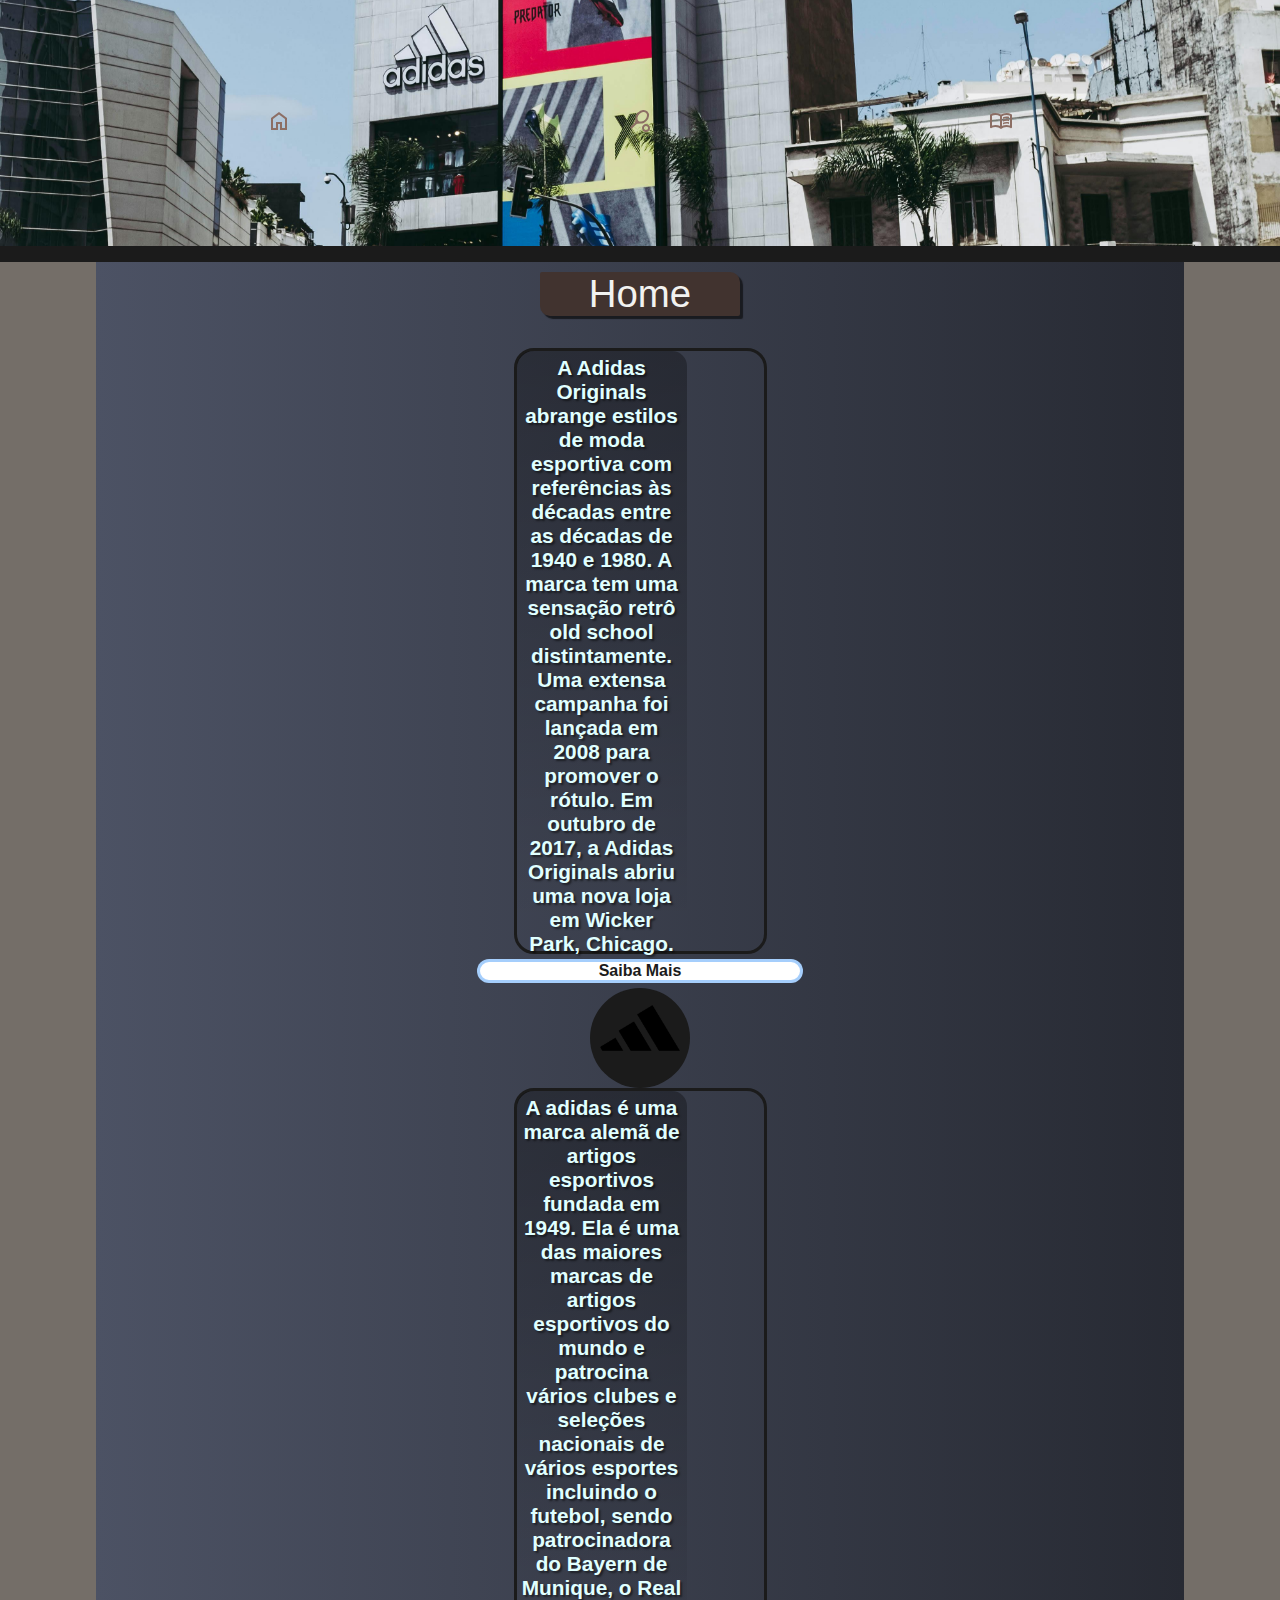
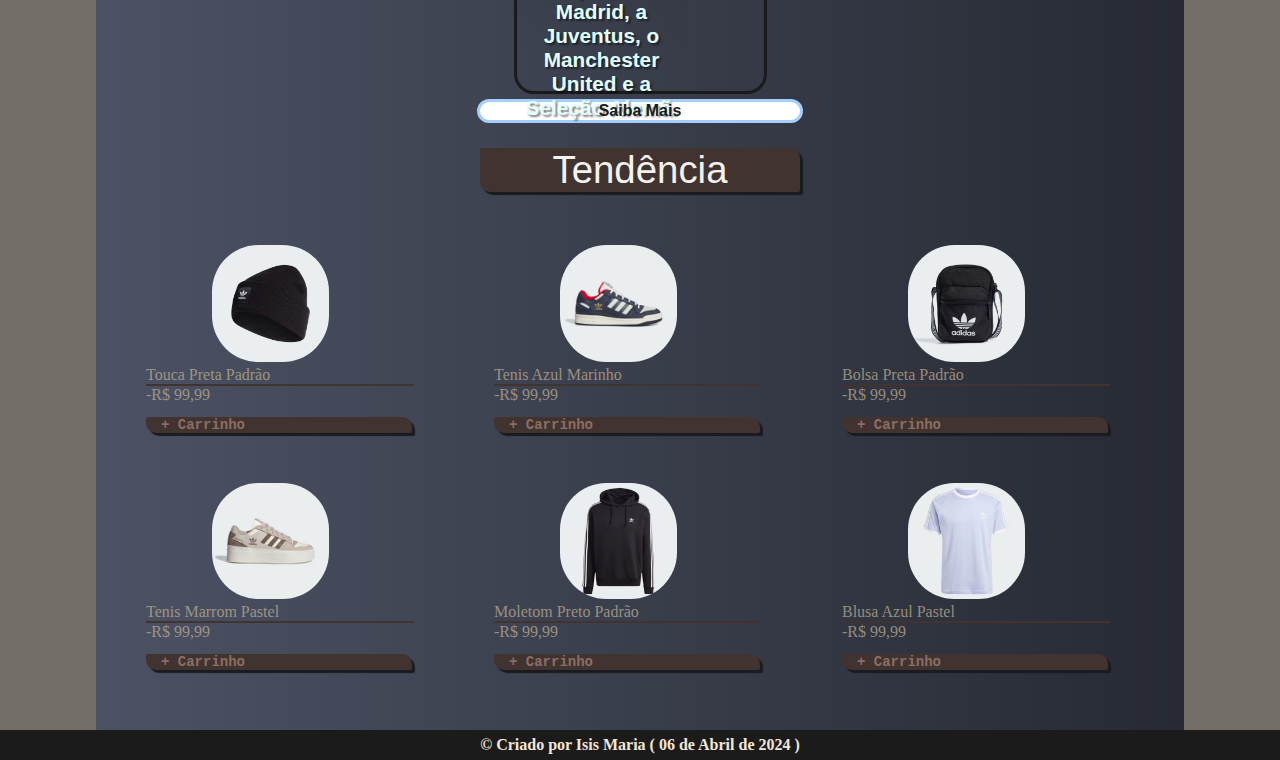
<file: index.html>
<!DOCTYPE html>
<html lang="pt-br">
<head>
    <meta charset="UTF-8">
    <meta name="viewport" content="width=device-width, initial-scale=1.0">
    <link href="https://fonts.googleapis.com/icon?family=Material+Icons" rel="stylesheet">
    <title>Inicio-Site Adidas</title>
    <link rel="shortcut icon" href="imagem/adidas.png" type="image/x-icon">
    <link rel="stylesheet" href="style/style.css">
</head>
<body>
    <header>
        <nav>
            <div class="divheader">
                <a href="https://isoc4.github.io/site-adidas/"><svg xmlns="http://www.w3.org/2000/svg" height="24px" viewBox="0 -960 960 960" width="24px" fill="#e8eaed"><path d="M240-200h120v-240h240v240h120v-360L480-740 240-560v360Zm-80 80v-480l320-240 320 240v480H520v-240h-80v240H160Zm320-350Z"/></svg></a>
            </div>
            <div class="divheader">
                <a href="https://isoc4.github.io/site-adidas/esporte.html"><svg xmlns="http://www.w3.org/2000/svg" height="24px" viewBox="0 -960 960 960" width="24px" fill="#e8eaed"><path d="m137-160-57-56 164-164q31-31 42.5-77.5T298-600q0-58 26-114t74-104q91-91 201-103t181 61q72 72 60 182T738-478q-48 48-104 74t-114 26q-97 0-142 11t-77 43L137-160Zm275-334q47 46 127 34t143-75q64-64 76.5-143.5T724-803q-48-48-125.5-36T456-763q-63 63-76.5 142.5T412-494ZM720-40q-66 0-113-47t-47-113q0-66 47-113t113-47q66 0 113 47t47 113q0 66-47 113T720-40Zm0-80q33 0 56.5-23.5T800-200q0-33-23.5-56.5T720-280q-33 0-56.5 23.5T640-200q0 33 23.5 56.5T720-120Zm0-80Z"/></svg></a>
            </div>
            <div class="divheader">
                <a href="https://isoc4.github.io/site-adidas/historia.html"><svg xmlns="http://www.w3.org/2000/svg" height="24px" viewBox="0 -960 960 960" width="24px" fill="#e8eaed"><path d="M560-564v-68q33-14 67.5-21t72.5-7q26 0 51 4t49 10v64q-24-9-48.5-13.5T700-600q-38 0-73 9.5T560-564Zm0 220v-68q33-14 67.5-21t72.5-7q26 0 51 4t49 10v64q-24-9-48.5-13.5T700-380q-38 0-73 9t-67 27Zm0-110v-68q33-14 67.5-21t72.5-7q26 0 51 4t49 10v64q-24-9-48.5-13.5T700-490q-38 0-73 9.5T560-454ZM260-320q47 0 91.5 10.5T440-278v-394q-41-24-87-36t-93-12q-36 0-71.5 7T120-692v396q35-12 69.5-18t70.5-6Zm260 42q44-21 88.5-31.5T700-320q36 0 70.5 6t69.5 18v-396q-33-14-68.5-21t-71.5-7q-47 0-93 12t-87 36v394Zm-40 118q-48-38-104-59t-116-21q-42 0-82.5 11T100-198q-21 11-40.5-1T40-234v-482q0-11 5.5-21T62-752q46-24 96-36t102-12q58 0 113.5 15T480-740q51-30 106.5-45T700-800q52 0 102 12t96 36q11 5 16.5 15t5.5 21v482q0 23-19.5 35t-40.5 1q-37-20-77.5-31T700-240q-60 0-116 21t-104 59ZM280-494Z"/></svg></a>
            </div>
        </nav>
    </header>
    <div id="barra"></div>
    <main>
        <section>
            <article>
                <h1>Home</h1>
                <div id="modelo1">
                    <p class="textomodelos">A Adidas Originals abrange estilos de moda esportiva com referências às décadas entre as décadas de 1940 e 1980. A marca tem uma sensação retrô old school distintamente. Uma extensa campanha foi lançada em 2008 para promover o rótulo. Em outubro de 2017, a Adidas Originals abriu uma nova loja em Wicker Park, Chicago.</p>
                </div>
                <a class="linksmodelos" href="https://www.adidas.com.br/originals?cm_mmc=AdieSEM_Google-_-Originals-X-Clothing-B-LF-SEM-BR-_-Originals+adidas-_-adidas+originals-_-&-_-ds_kid=43700079657874394-_-&-_-ds_agid=58700008680200822-_-&-_-dv:eCom&cm_mmca1=BR&cm_mmc2=&gad_source=1&gclid=Cj0KCQjwiYOxBhC5ARIsAIvdH53R_IdkEZunduyiFSTiiWdgUVW7GHDVr4eC8AcnzHfwoTHjCwXRl70aAiRdEALw_wcB&gclsrc=aw.ds" target="_blank">Saiba Mais</a>
                <div id="simboloadidas">
                    <img src="imagem/adidas.png" alt="">
                </div>
                <div id="modelo2">
                    <p class="textomodelos">
                        A adidas é uma marca alemã de artigos esportivos fundada em 1949. Ela é uma das maiores marcas de artigos esportivos do mundo e patrocina vários clubes e seleções nacionais de vários esportes incluindo o futebol, sendo patrocinadora do Bayern de Munique, o Real Madrid, a Juventus, o Manchester United e a Seleção Alemã.
                    </p>
                </div>
                <a class="linksmodelos" href="https://pt.wikipedia.org/wiki/Adidas#Fornecimento_e_patrocínio" target="_blank">Saiba Mais</a>
            </article>
            <article id="tendencia">
                <h1>Tendência</h1>
                <ul>
                    <li>
                        <a href="">
                            <img src="imagem/acessorio03.avif" alt="">
                        </a>
                        <p>Touca Preta Padrão</p>
                        <hr>
                        <p>-R&#36;   99,99</p>
                        <a class="linkstendencia" href="#">+ Carrinho</a>
                    </li>
                    <li>
                        <a href="">
                            <img src="imagem/tenis01.avif" alt="">
                        </a>
                        <p>Tenis Marrom Pastel</p>
                        <hr>
                        <p>-R&#36;   99,99</p>
                        <a class="linkstendencia" href="#">+ Carrinho</a>
                    </li>
                    <li>
                        <a href="">
                            <img src="imagem/tenis03.avif" alt="">
                        </a>
                        <p>Tenis Azul Marinho</p>
                        <hr>
                        <p id="precos">-R&#36;   99,99</p>
                        <a class="linkstendencia" href="#">+ Carrinho</a>
                    </li>
                    <li>
                        <a href="">
                            <img src="imagem/roupa02.avif" alt="">
                        </a>
                        <p>Moletom Preto Padrão</p>
                        <hr>
                        <p>-R&#36;   99,99</p>
                        <a class="linkstendencia" href="#">+ Carrinho</a>
                    </li>
                    <li>
                        <a href="">
                            <img src="imagem/acessorio01.avif" alt="">
                        </a>
                        <p>Bolsa Preta Padrão</p>
                        <hr>
                        <p>-R&#36;   99,99</p>
                        <a class="linkstendencia" href="#">+ Carrinho</a>
                    </li>
                    <li>
                        <a href="">
                            <img src="imagem/roupa03.avif" alt="">
                        </a>
                        <p>Blusa Azul Pastel</p>
                        <hr>
                        <p>-R&#36;   99,99</p>
                        <a class="linkstendencia" href="#">+ Carrinho</a>
                    </li>
                </ul>
            </article>
        </section>
    </main>
    <footer>
        <p>
            &#169; Criado por Isis Maria ( 06 de Abril de 2024 )
        </p>
    </footer>
</body>
</html>
</file>
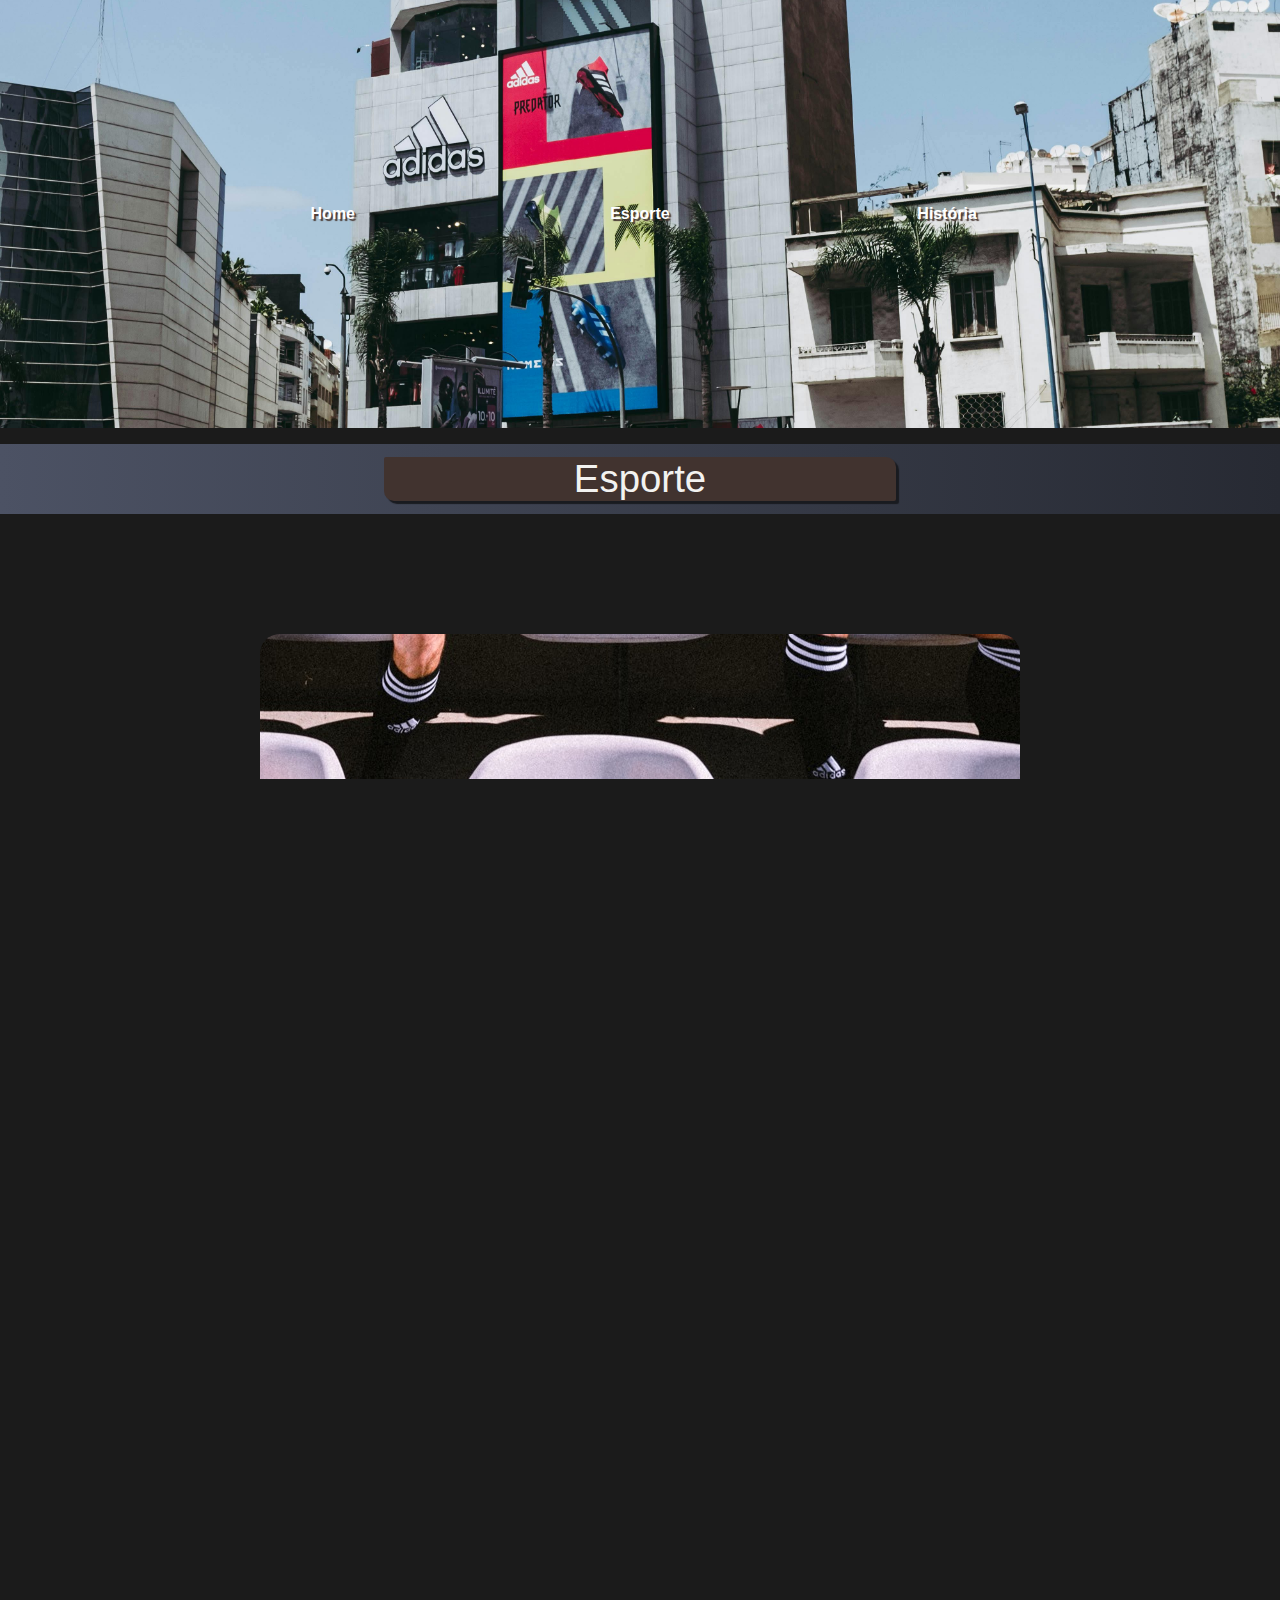
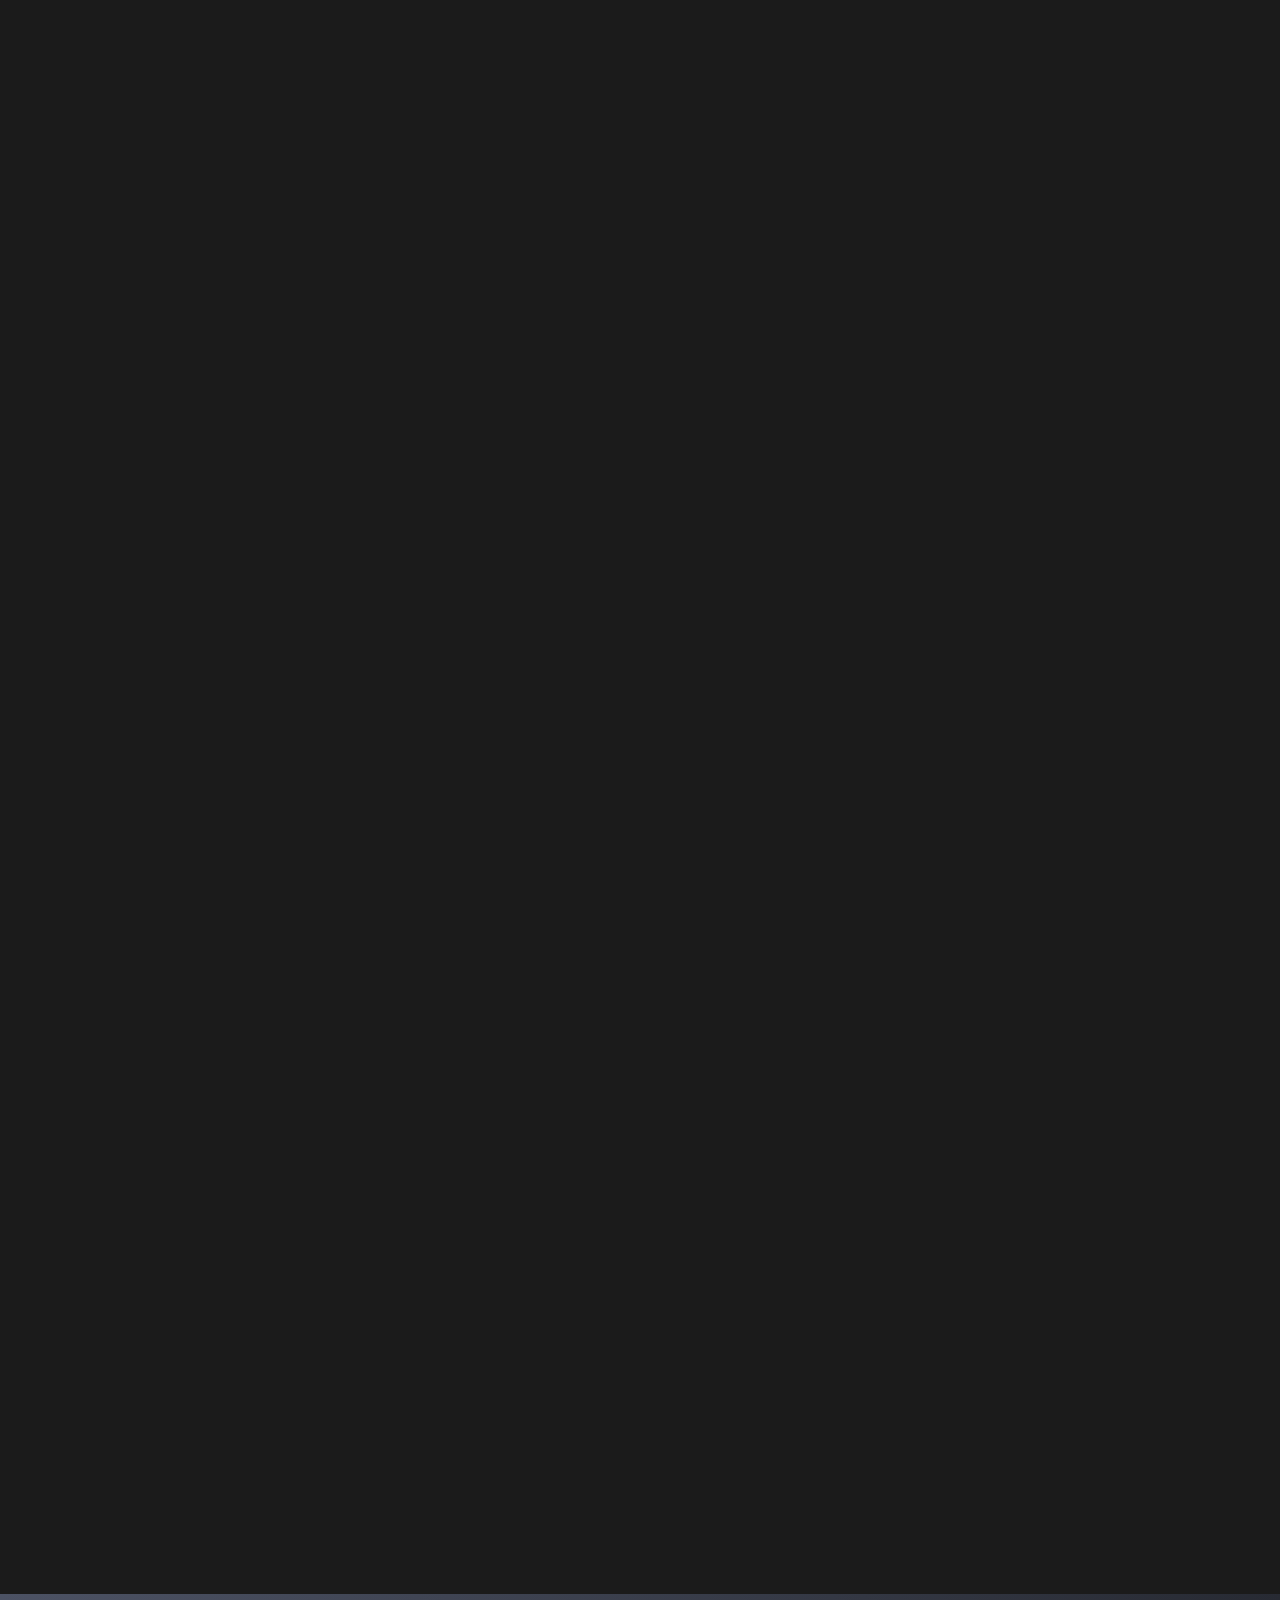
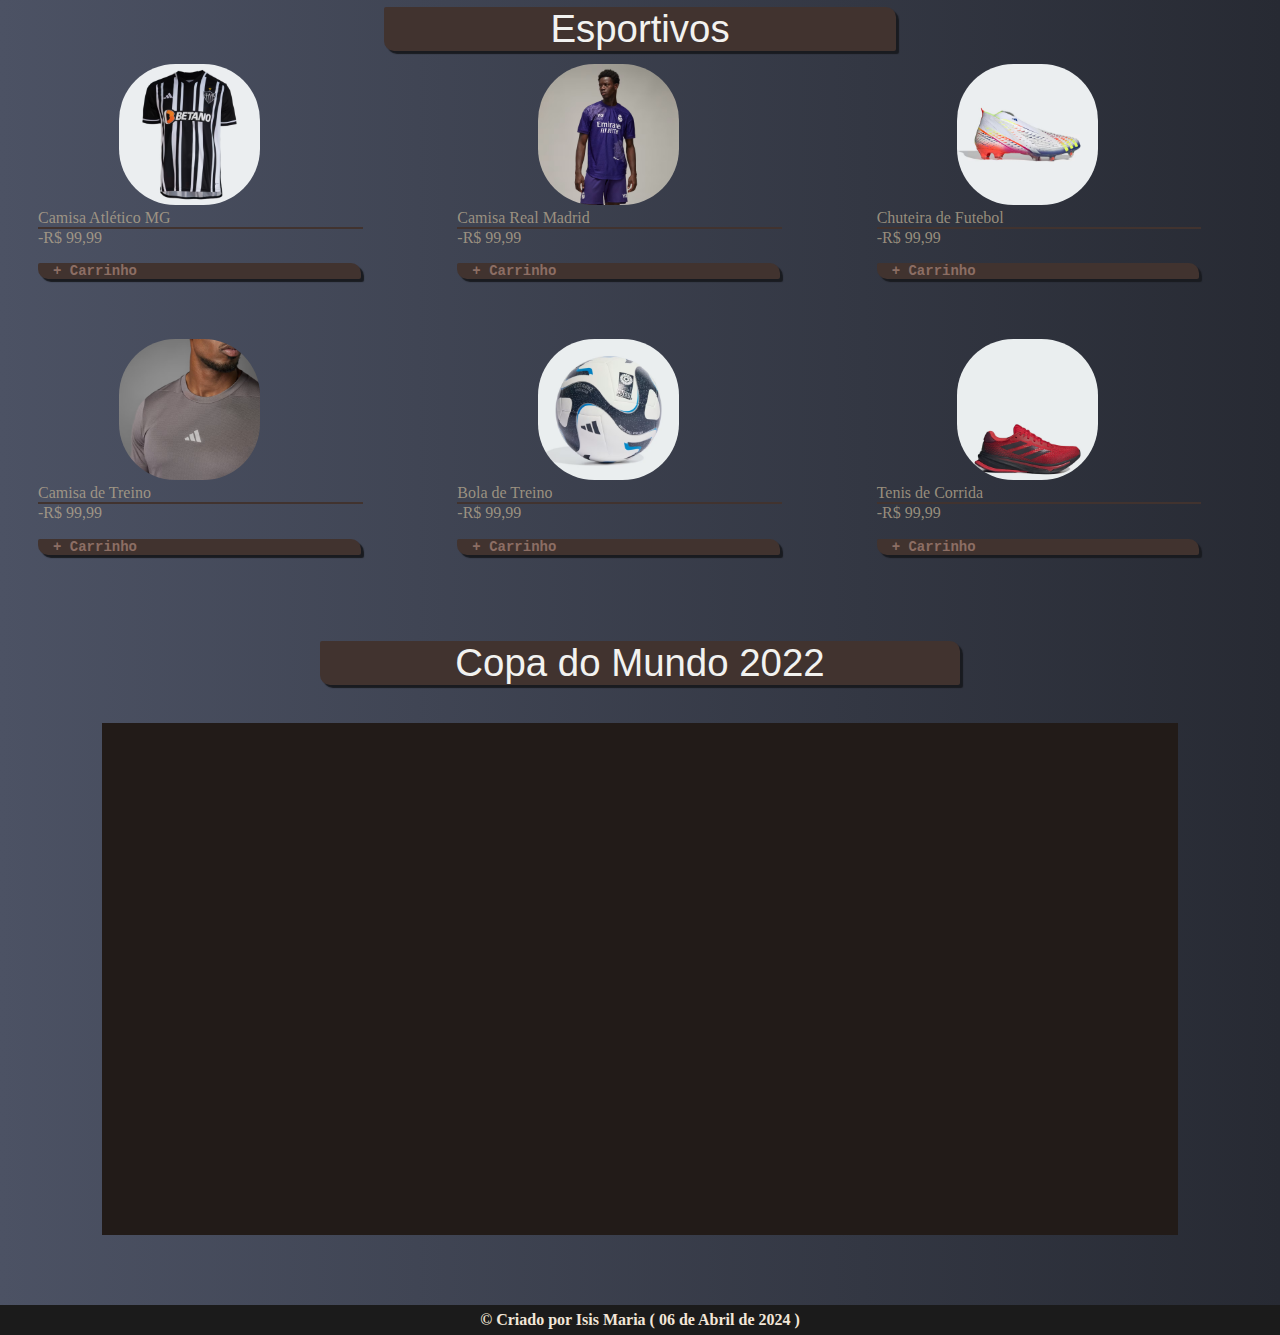
<file: esporte.html>
<!DOCTYPE html>
<html lang="pt-br">
<head>
    <meta charset="UTF-8">
    <meta name="viewport" content="width=device-width, initial-scale=1.0">
    <link rel="shortcut icon" href="imagem/adidas.png" type="image/x-icon">
    <link rel="stylesheet" href="style/styleesporte.css">
    <title>Esporte-Site Adidas</title>
</head>
<body>
    <header>
        <nav>
            <div class="divheader">
                <a href="https://isoc4.github.io/site-adidas/">Home</a>
            </div>
            <div class="divheader">
                <a href="https://isoc4.github.io/site-adidas/esporte.html">Esporte</a>
            </div>
            <div class="divheader">
                <a href="https://isoc4.github.io/site-adidas/historia.html">História</a>
            </div>
        </nav>
    </header>
    <div id="barra"></div>
    <main>
        <h1>Esporte</h1>
        <article id="jogadores">
            <div></div>
            <div id="jogador1">
                
            </div>
            <div></div>
            <div id="jogador2">
                
            </div>
            <div></div>
            <div id="jogador3">
                
            </div>
            <div></div>
            <div id="jogador4">
                
            </div>
            <div></div>
        </article>
        <article id="esportivos">
            <h1>Esportivos</h1>
            <ul>
                <li>
                    <a href="">
                        <img src="imagem/esporte/blusaatletico.avif" alt="">
                    </a>
                    <p>Camisa Atlético MG</p>
                    <hr>
                    <p>-R&#36;   99,99</p>
                    <a class="linksesportivos" href="">+ Carrinho</a>
                </li>
                <li>
                    <a href="">
                        <img src="imagem/esporte/blusaesportiva.avif" alt="">
                    </a>
                    <p>Camisa de Treino</p>
                    <hr>
                    <p>-R&#36;   99,99</p>
                    <a class="linksesportivos" href="">+ Carrinho</a>
                </li>
                <li>
                    <a href="">
                        <img src="imagem/esporte/blusarealmadrid.avif" alt="">
                    </a>
                    <p>Camisa Real Madrid</p>
                    <hr>
                    <p>-R&#36;   99,99</p>
                    <a class="linksesportivos" href="">+ Carrinho</a>
                </li>
                <li>
                    <a href="">
                        <img src="imagem/esporte/bola.avif" alt="">
                    </a>
                    <p>Bola de Treino</p>
                    <hr>
                    <p>-R&#36;   99,99</p>
                    <a class="linksesportivos" href="">+ Carrinho</a>
                </li>
                <li>
                    <a href="">
                        <img src="imagem/esporte/chuteira.avif" alt="">
                    </a>
                    <p>Chuteira de Futebol</p>
                    <hr>
                    <p>-R&#36;   99,99</p>
                    <a class="linksesportivos" href="">+ Carrinho</a>
                </li>
                <li>
                    <a href="">
                        <img src="imagem/esporte/teniscorrida.avif" alt="">
                    </a>
                    <p>Tenis de Corrida</p>
                    <hr>
                    <p>-R&#36;   99,99</p>
                    <a class="linksesportivos" href="">+ Carrinho</a>
                </li>
            </ul>
        </article>
        <article id="copadomundo">
            <h1>Copa do Mundo 2022</h1>
            <div id="video">
                <iframe width="560" height="315" src="https://www.youtube.com/embed/6Pjw7uFmJDg?si=poARpnWsCdu24a3p" title="YouTube video player" frameborder="0" allow="accelerometer; autoplay; clipboard-write; encrypted-media; gyroscope; picture-in-picture; web-share" referrerpolicy="strict-origin-when-cross-origin" allowfullscreen></iframe>
            </div>
        </article>
    </main>
    <footer>
        <p>
            &#169; Criado por Isis Maria ( 06 de Abril de 2024 )
        </p>
    </footer>
</body>
</html>
</file>
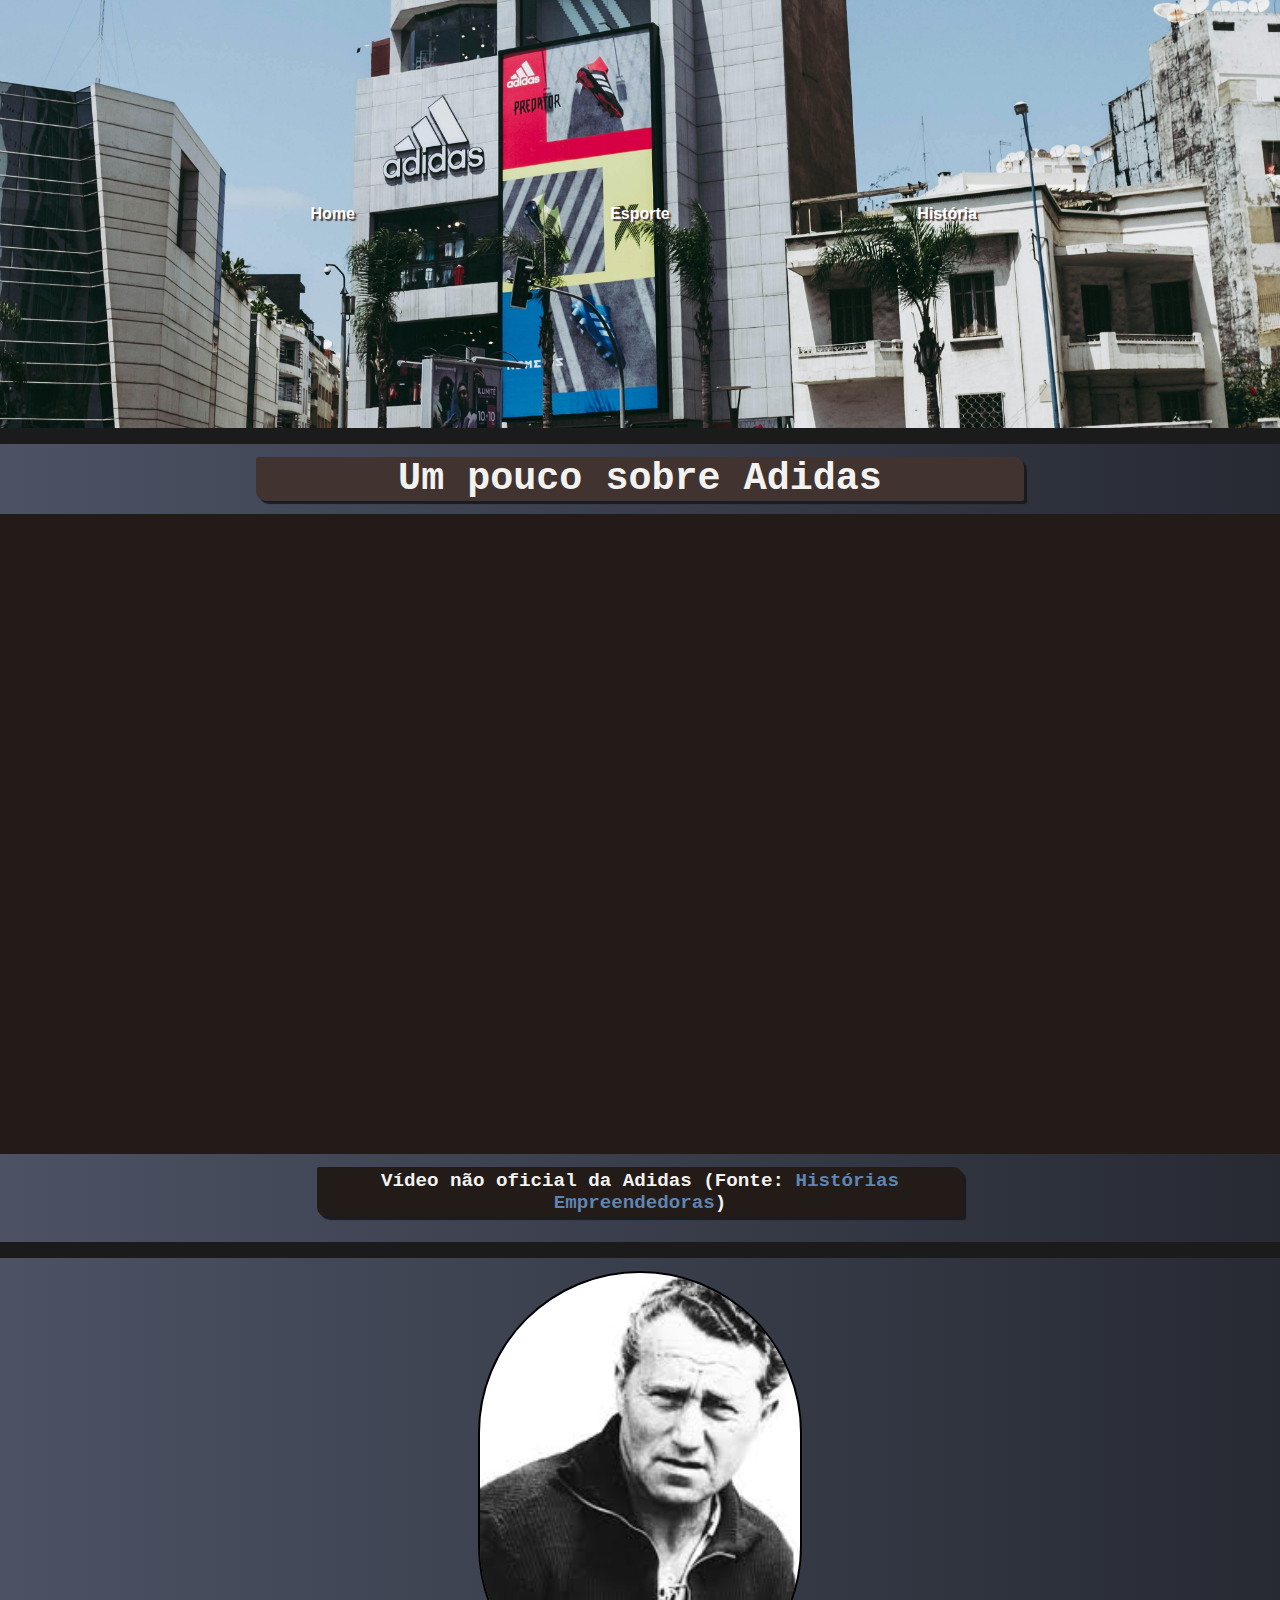
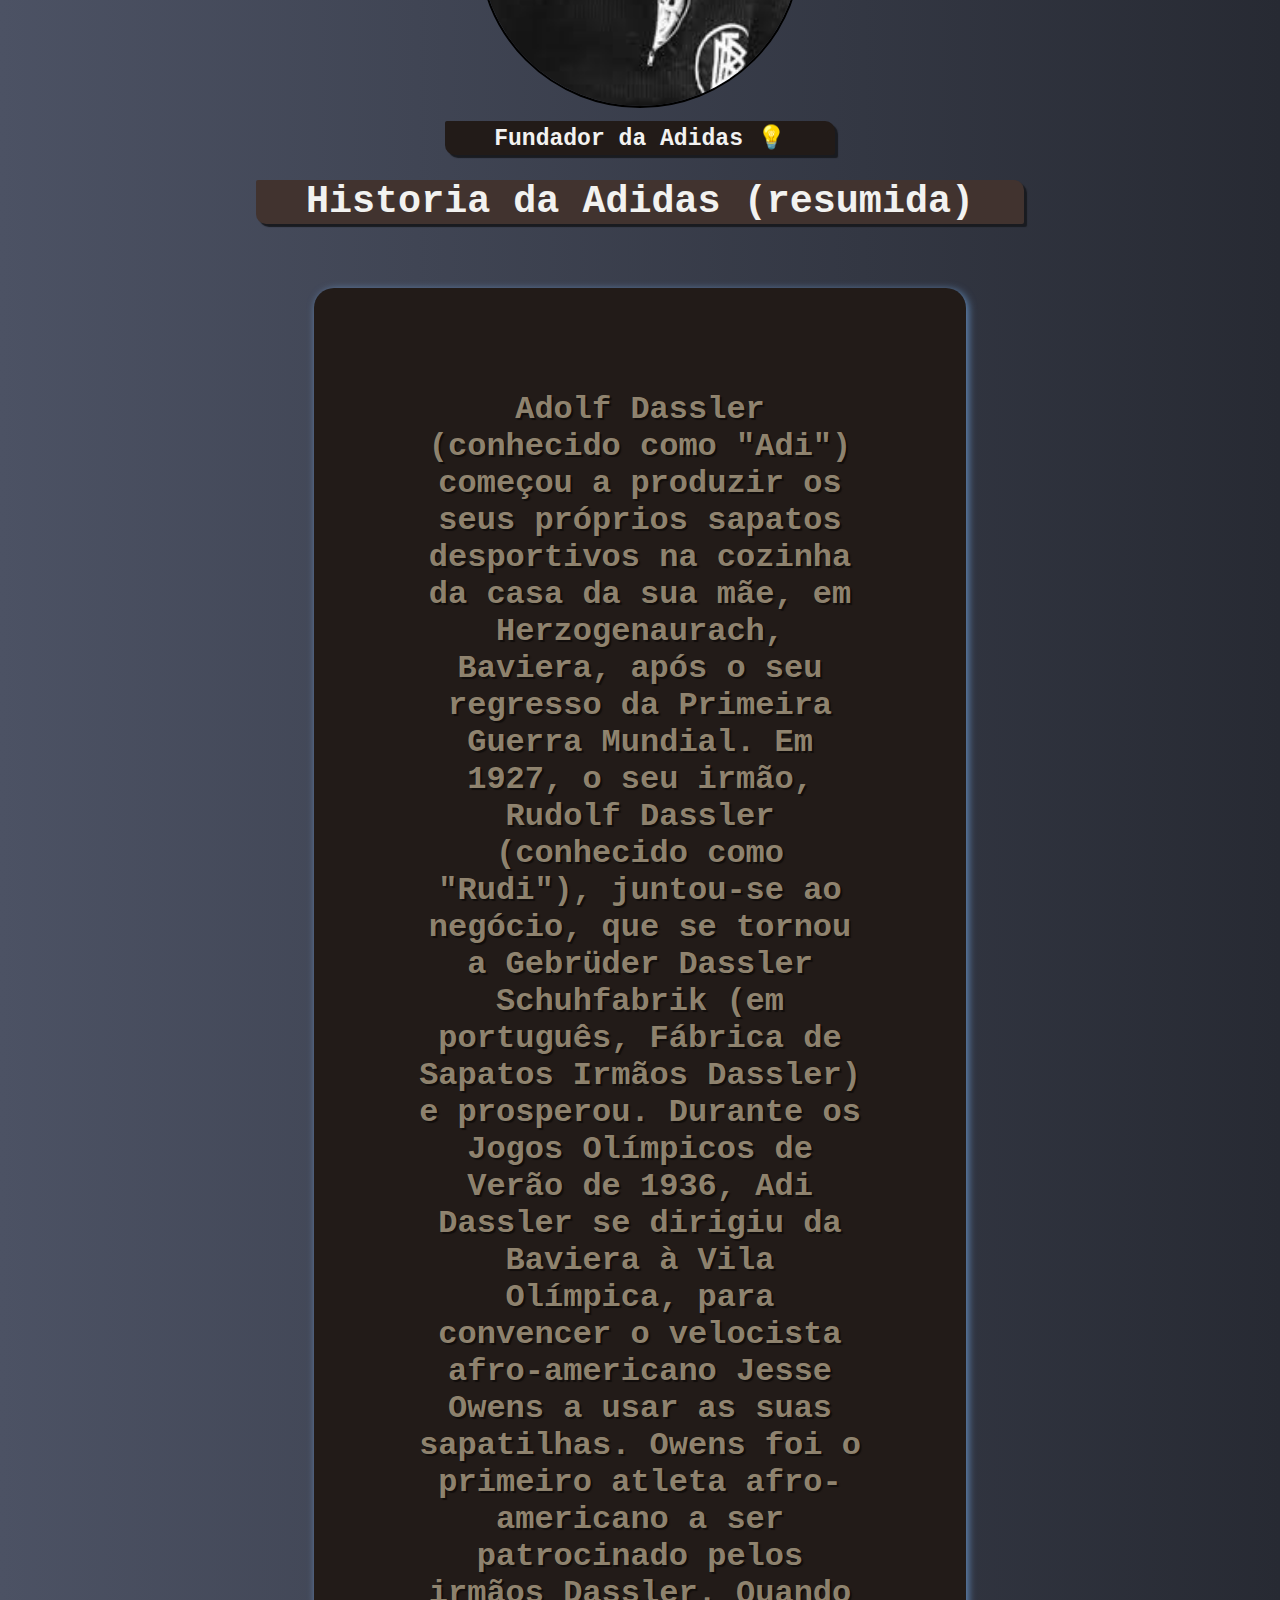
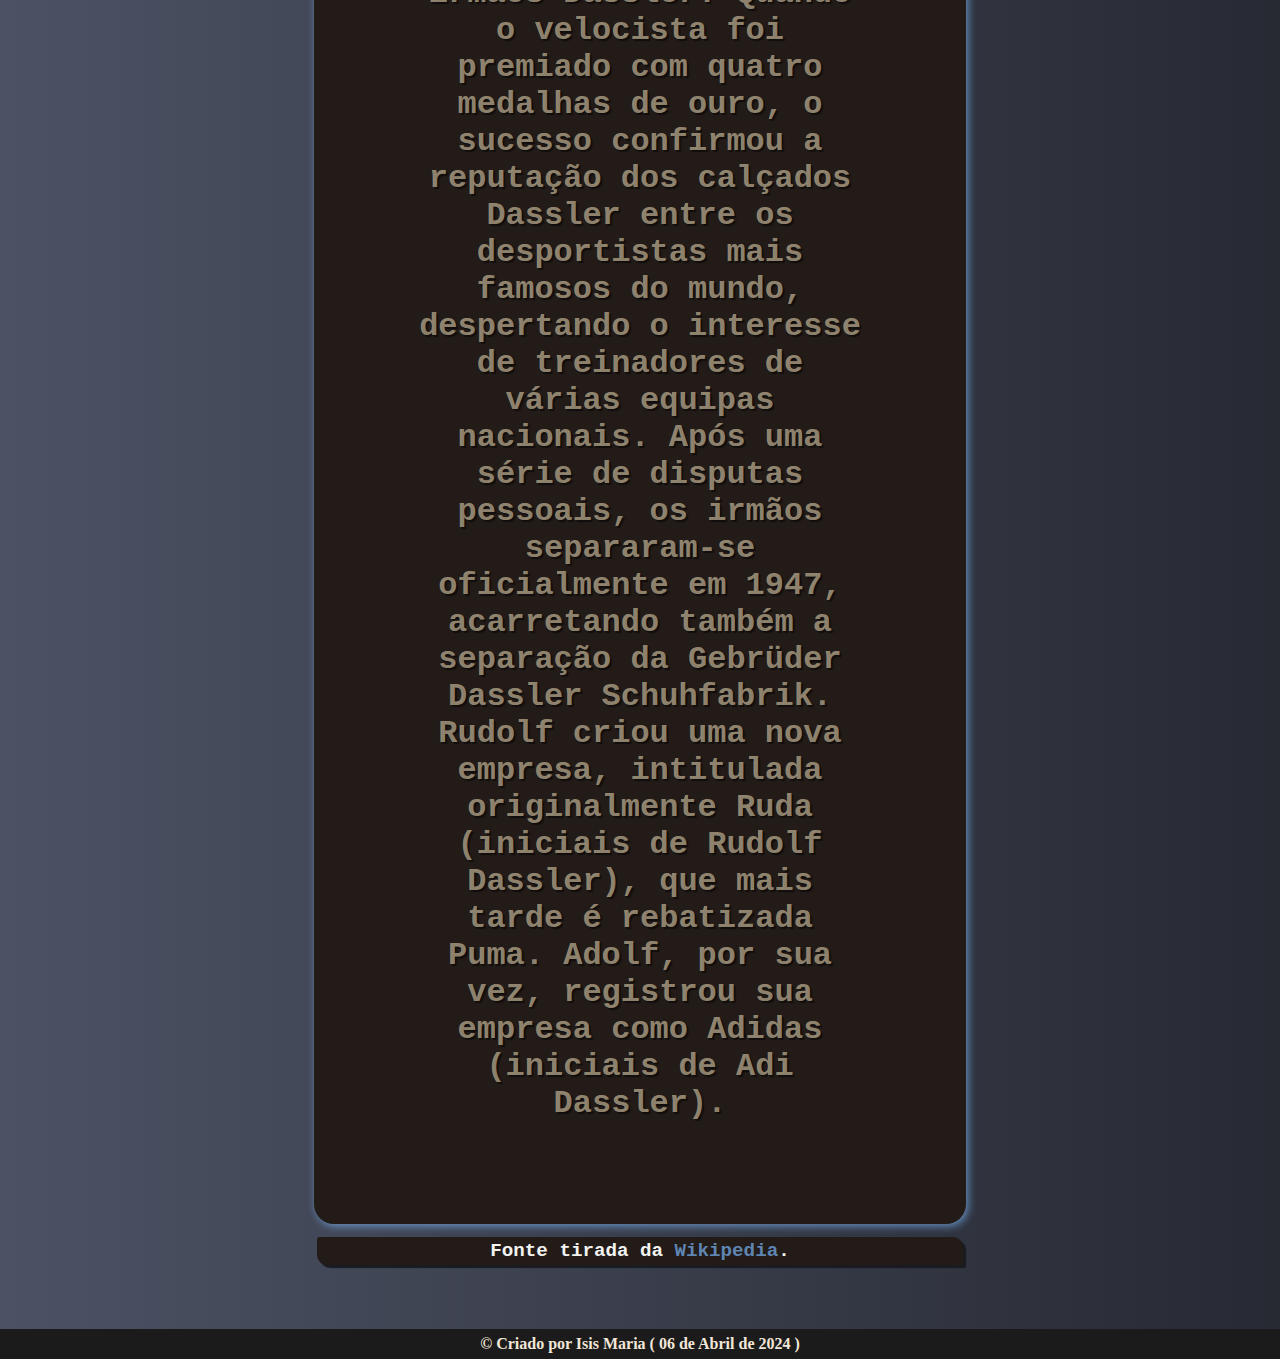
<file: historia.html>
<!DOCTYPE html>
<html lang="pt-br">
<head>
    <meta charset="UTF-8">
    <meta name="viewport" content="width=device-width, initial-scale=1.0">
    <link rel="shortcut icon" href="imagem/adidas.png" type="image/x-icon">
    <link rel="stylesheet" href="style/stylehistoria.css">
    <title>Sobre-Site Adidas</title>
</head>
<body>
    <header>
        <nav>
            <div class="divheader">
                <a href="https://isoc4.github.io/site-adidas/">Home</a>
            </div>
            <div class="divheader"><a href="https://isoc4.github.io/site-adidas/esporte.html">Esporte</a>
            </div>
            <div class="divheader">
                <a href="https://isoc4.github.io/site-adidas/historia.html">História</a>
            </div>
        </nav>
    </header>
    <div id="barra"></div>
    <main>
        <article>
            <h1>Um pouco sobre Adidas</h1>
            <div id="video">
                <iframe width="560" height="315" src="https://www.youtube.com/embed/9YKCm0ScSr4?si=OP1L0eMU2P9IdUqw" title="YouTube video player" frameborder="0" allow="accelerometer; autoplay; clipboard-write; encrypted-media; gyroscope; picture-in-picture; web-share" referrerpolicy="strict-origin-when-cross-origin" allowfullscreen></iframe>
            </div>
            <p id="fonte">Vídeo não oficial da Adidas (Fonte: <a href="https://www.youtube.com/@historiasempreendedoras" target="_blank">Histórias Empreendedoras</a>)</p>
        </article>
        <div id="barra"></div>
        <article id="adidas">
            <div id="imagem">
                <img src="imagem/criador-adi.jpeg" alt="criador da adidas">
                <p>Fundador da Adidas &#x1F4A1;</p>
            </div>
            <h1>Historia da Adidas (resumida)</h1>
            <p id="historia">
                Adolf Dassler (conhecido como "Adi") começou a produzir os seus próprios sapatos desportivos na cozinha da casa da sua mãe, em Herzogenaurach, Baviera, após o seu regresso da Primeira Guerra Mundial. Em 1927, o seu irmão, Rudolf Dassler (conhecido como "Rudi"), juntou-se ao negócio, que se tornou a Gebrüder Dassler Schuhfabrik (em português, Fábrica de Sapatos Irmãos Dassler) e prosperou.

                Durante os Jogos Olímpicos de Verão de 1936, Adi Dassler se dirigiu da Baviera à Vila Olímpica, para convencer o velocista afro-americano Jesse Owens a usar as suas sapatilhas. Owens foi o primeiro atleta afro-americano a ser patrocinado pelos irmãos Dassler. Quando o velocista foi premiado com quatro medalhas de ouro, o sucesso confirmou a reputação dos calçados Dassler entre os desportistas mais famosos do mundo, despertando o interesse de treinadores de várias equipas nacionais.

                Após uma série de disputas pessoais, os irmãos separaram-se oficialmente em 1947, acarretando também a separação da Gebrüder Dassler Schuhfabrik. Rudolf criou uma nova empresa, intitulada originalmente Ruda (iniciais de Rudolf Dassler), que mais tarde é rebatizada Puma.

                Adolf, por sua vez, registrou sua empresa como Adidas (iniciais de Adi Dassler).
            </p>
            <p id="fonte">Fonte tirada da <a href="https://pt.wikipedia.org/wiki/Adidas" target="_blank">Wikipedia</a>.</p>
        </article>
    </main>
    <footer>
        <p>
            &#169; Criado por Isis Maria ( 06 de Abril de 2024 )
        </p>
    </footer>
</body>
</html>
</file>
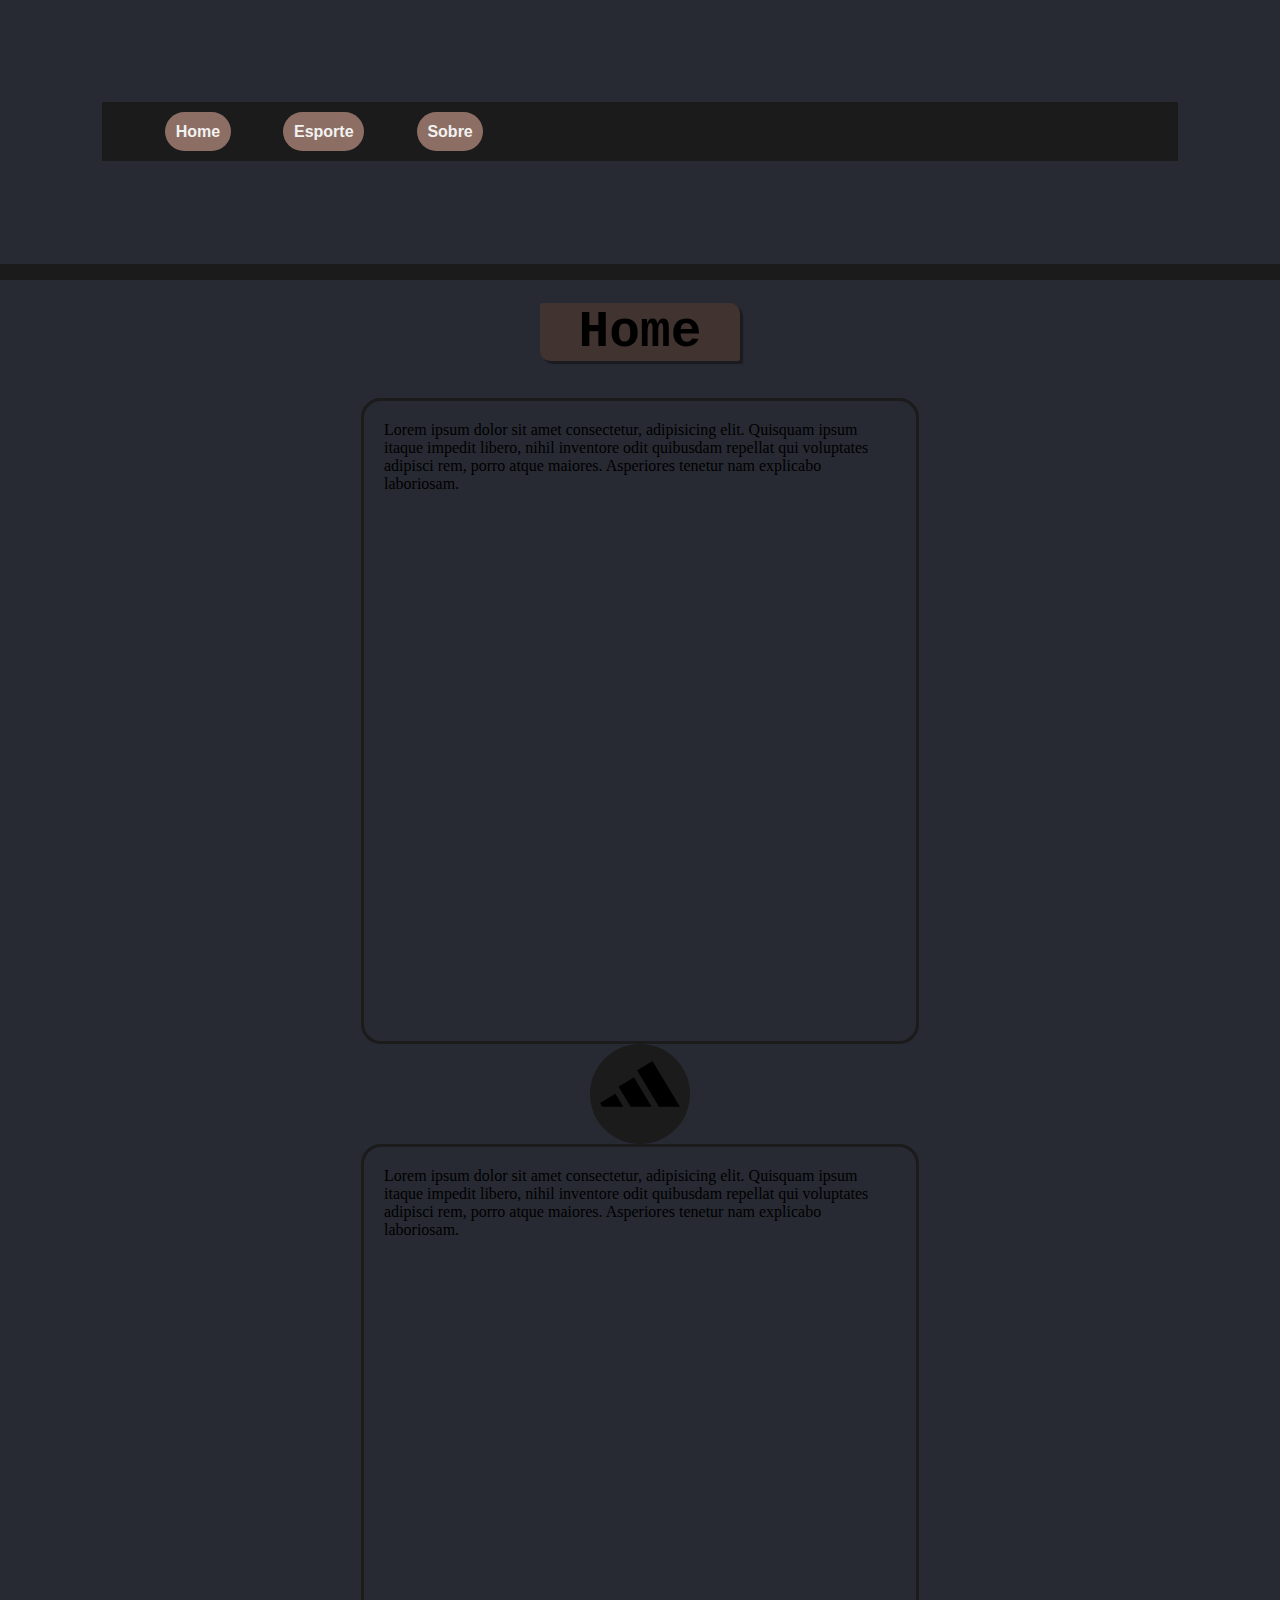
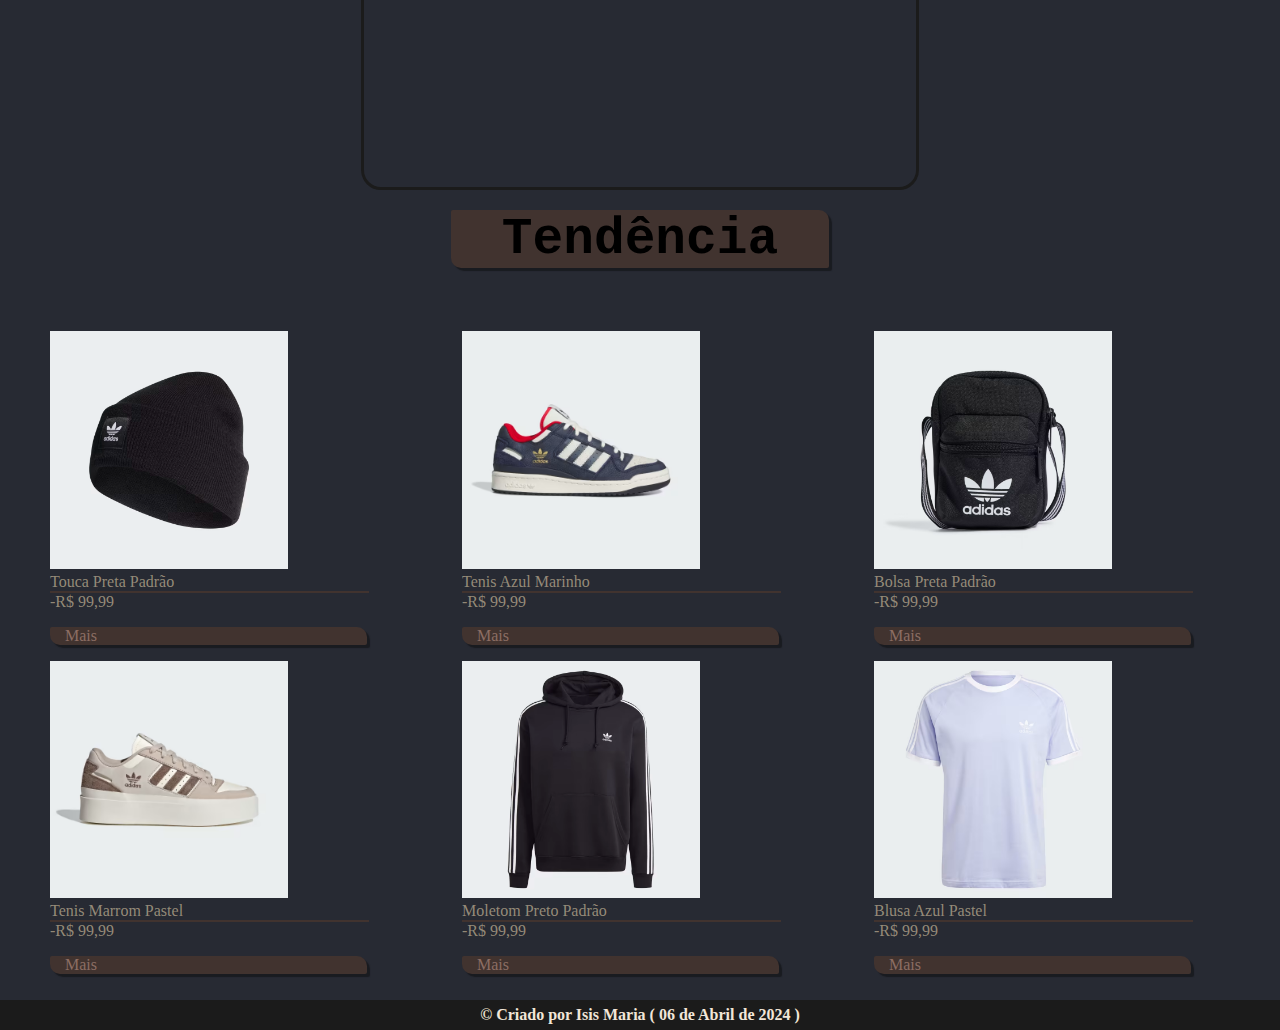
<file: home.html>
<!DOCTYPE html>
<html lang="pt-br">
<head>
    <meta charset="UTF-8">
    <meta name="viewport" content="width=device-width, initial-scale=1.0">
    <link rel="shortcut icon" href="imagem/adidas.png" type="image/x-icon">
    <link rel="stylesheet" href="style/stylehome.css">
    <title>Inicio</title>
</head>
<body>
    <header>
        <nav>
            <div>
                <a href="#">Home</a>
                <a href="#">Esporte</a>
                <a href="#">Sobre</a>
            </div>
        </nav>
    </header>
    <div id="barra"></div>
    <main>
        <section>
            <article>
                <h1>Home</h1>
                <div id="modelo1">
                    <p>Lorem ipsum dolor sit amet consectetur, adipisicing elit. Quisquam ipsum itaque impedit libero, nihil inventore odit quibusdam repellat qui voluptates adipisci rem, porro atque maiores. Asperiores tenetur nam explicabo laboriosam.</p>
                </div>
                <div id="simboloadidas">
                    <img src="imagem/adidas.png" alt="">
                </div>
                <div id="modelo2">
                    <p>Lorem ipsum dolor sit amet consectetur, adipisicing elit. Quisquam ipsum itaque impedit libero, nihil inventore odit quibusdam repellat qui voluptates adipisci rem, porro atque maiores. Asperiores tenetur nam explicabo laboriosam.</p>
                </div>
            </article>
            <article id="tendencia">
                <h1>Tendência</h1>
                <ul>
                    <li>
                        <img src="imagem/acessorio03.avif" alt="">
                        <p>Touca Preta Padrão</p>
                        <hr>
                        <p>-R&#36;   99,99</p>
                        <p class="linkstendencia"><a href="#">Mais</a></p>
                    </li>
                    <li>
                        <img src="imagem/tenis01.avif" alt="">
                        <p>Tenis Marrom Pastel</p>
                        <hr>
                        <p>-R&#36;   99,99</p>
                        <p class="linkstendencia"><a href="#">Mais</a></p>
                    </li>
                    <li>
                        <img src="imagem/tenis03.avif" alt="">
                        <p>Tenis Azul Marinho</p>
                        <hr>
                        <p id="precos">-R&#36;   99,99</p>
                        <p class="linkstendencia"><a href="#">Mais</a></p>
                    </li>
                    <li>
                        <img src="imagem/roupa02.avif" alt="">
                        <p>Moletom Preto Padrão</p>
                        <hr>
                        <p>-R&#36;   99,99</p>
                        <p class="linkstendencia"><a href="#">Mais</a></p>
                    </li>
                    <li>
                        <img src="imagem/acessorio01.avif" alt="">
                        <p>Bolsa Preta Padrão</p>
                        <hr>
                        <p>-R&#36;   99,99</p>
                        <p class="linkstendencia"><a href="#">Mais</a></p>
                    </li>
                    <li>
                        <img src="imagem/roupa03.avif" alt="">
                        <p>Blusa Azul Pastel</p>
                        <hr>
                        <p>-R&#36;   99,99</p>
                        <p class="linkstendencia"><a href="#">Mais</a></p>
                    </li>
                </ul>
            </article>
        </section>
    </main>
    <footer>
        <p>
            &#169; Criado por Isis Maria ( 06 de Abril de 2024 )
        </p>
    </footer>
</body>
</html>
</file>
<file: style/style.css>
@charset "UTF-8";

*{
    margin: 0%;
}

:root{
    --cor01: #8C6E64;
    --cor02: #F2E6D8;
    --cor03: #bdae92bd;
    --cor04: #F2F2F0;
    --cor05: #272a33;
    --cor07: #41332f;
    --cor08: #7cb7faaf;
    --cor09: #1b1b1b;
    --cor10: #221b18;
    --cor11: #53555a;

    --fonteadidas: 'Adidas', Arial, Helvetica, sans-serif;
    --fonteconsolamono: 'Consolamono', Arial, Helvetica, sans-serif;
    --fontelouis: 'Louis', Arial, Helvetica, sans-serif;
}




body{
    background-color: #746e68;
}

header{
    background-image: url('../imagem/loja-adidas2.jpg');
    background-position: center center;
    background-size: cover;
    padding: 98px;
}

nav{
    display: flex;
}

.divheader{
    display: flex;
    cursor: pointer;
    margin: auto;
    width: 50px;
    height: 50px;
}

.divheader:hover{
    background-color: var(--cor01);
    border-radius: 50%;
    box-shadow: 6px 6px 8px rgba(245, 245, 245, 0.76);
    transition: transform, 600ms;
}

.divheader > a{
    font-family: 'Gill Sans', 'Gill Sans MT', Calibri, 'Trebuchet MS', sans-serif;
    font-weight: bold;
    color: white;
    text-shadow: 2px 2px 1px #493a34;
    text-decoration: none;
    margin: auto;
}

.divheader > a > svg{
    fill: var(--cor01);
}

.divheader > a > svg:hover{
    fill: var(--cor08);
    transition: 600ms;
}

#barra{
    background-color: var(--cor09);
    padding: 8px;
}

main{
    background-image: linear-gradient(to left, #272a33, #4c5264);
    margin: auto;
    width: 85vw;
}

article{
    padding: 10px;
}

h1{
    background-color: var(--cor07);
    color: var(--cor04);
    font-family: Impact, Haettenschweiler, 'Arial Narrow Bold', sans-serif;
    font-weight: lighter;
    font-size: 3vw;
    text-align: center;
    border-radius: 2px 10px 2px 10px;
    box-shadow: 3px 3px 1px #191b20;
    margin: auto;
    width: 200px;
}

#modelo1{
    background-image: url('https://www.mktesportivo.com/wp-content/uploads/2024/03/adidas-campanha.jpg');;
    background-position: center center;
    background-repeat: no-repeat;
    background-size: cover;
    border: 3px solid var(--cor09);
    border-radius: 20px;
    height: 600px;
    max-width: 247px;
    margin: auto;
    margin-top: 3%;
}

#modelo2{
    background-image: url('https://cdn.manualdohomem.com.br/?w=781&h=488&quality=100&crop=crop&url=http://manualdohomemmoderno.com.br/files/2019/06/amarelinha-da-adidas-marca-lanca-camisa-especial-para-brasileiros-amantes-de-futebol-amarelinha-da-adidas-marca-lanca-camisa-especial-para-brasileiros-amantes-de-futebol-3.png');
    background-position: center center;
    background-repeat: no-repeat;
    background-size: cover;
    border: 3px solid var(--cor09);
    border-radius: 20px;
    height: 600px;
    max-width: 247px;
    margin: auto;
}

.linksmodelos{
    display: block;
    font-family: 'Gill Sans', 'Gill Sans MT', Calibri, 'Trebuchet MS', sans-serif;
    font-weight: bold;
    background-color: white;
    color: rgb(27, 27, 27);
    width: 25vw;
    margin: auto;
    margin-top: 5px;
    margin-bottom: 5px;
    border: 3px solid var(--cor08);
    border-radius: 20px;
    text-align: center;
    text-decoration: none;
}

.linksmodelos:hover{
    background-color: var(--cor09);
    border: 3px solid #5f8bbd;
    color: white;
    box-shadow: 3px 3px 3px #5f8bbd6c;
    transition: transform, 1s;
}

.textomodelos{
    background-image: linear-gradient(to bottom, #00000050, transparent);
    font-family: 'Gill Sans', 'Gill Sans MT', Calibri, 'Trebuchet MS', sans-serif;
    max-height: 562px;
    width: 160px;
    font-size: 1.3em;
    font-weight: bold;
    text-align: center;
    text-shadow: 2px 2px 2px rgba(0, 0, 0, 0.5);
    color: lightcyan;
    padding: 5px;
    border-radius: 15px 15px 0px 0px;
}

div > img{
    width: 80px;
    margin-left: 10%;
}

#simboloadidas{
    margin: auto;
    background-color: var(--cor09);
    border-radius: 100%;
    height: 100px;
    width: 100px;
}

#tendencia > h1{
    background-color: var(--cor07);
    font-family: Impact, Haettenschweiler, 'Arial Narrow Bold', sans-serif;
    font-weight: lighter;
    font-size: 3vw;
    text-align: center;
    border-radius: 2px 10px 2px 10px;
    box-shadow: 3px 3px 1px #191b20;
    margin: auto;
    margin-bottom: 5%;
    width: 30%;
}

#tendencia > ul{
    margin: auto;
    list-style: none;
    columns: 3;
}

#tendencia > ul > li{
    margin-bottom: 15%;
}

#tendencia > ul > li > a > img{
    margin-left: 20%;
    border-radius: 40%;
    width: 35%;
}

#tendencia > ul > li > a > img:hover{
    box-shadow: 4px 4px 5px rgba(255, 255, 255, 0.301);
    transform: translate(-5px, -5px);
    transition: transform 900ms, border, 1s;
}

#tendencia > ul > li > p{
    font-family: cursive;
    color: var(--cor03);
}

#tendencia > ul > li > hr{
    background-color: var(--cor07);
    width: 80%;
    padding: 1px;
    border: 0px;
}

.linkstendencia{
    display: block;
    background-color: var(--cor07);
    color: var(--cor01);
    font-family: 'Courier New', Courier, monospace;
    font-size: 14px;
    font-weight: bold;
    text-indent: 15px;
    text-decoration: none;
    border-radius: 2px 10px 2px 10px;
    box-shadow: 3px 3px 1px #191b20;
    margin: 4%;
    margin-left: 0%;
    width: 80%;
}

.linkstendencia:hover{
    color: rgb(226, 226, 226);
    text-shadow: 2px 2px 4px rgb(0, 0, 0);
    transition: transform, 800ms, text-shadow, 900ms;
}

footer{
    font-family: Cambria, Cochin, Georgia, Times, 'Times New Roman', serif;
    font-weight: bold;
    text-align: center;
    background-color: var(--cor09);
    color: var(--cor02);
    padding: 6px;
}
</file>
<file: style/styleesporte.css>
@charset "UTF-8";

*{
    margin: 0%;
}

:root{
    --cor01: #8C6E64;
    --cor02: #F2E6D8;
    --cor03: #bdae92bd;
    --cor04: #F2F2F0;
    --cor05: #272a33;
    --cor07: #41332f;
    --cor08: #7cb7faaf;
    --cor09: #1b1b1b;
    --color10: #221b18;

    --fonteadidas: 'Adidas';
    --fonteconsolamono: 'ConsolaMono', Arial, Helvetica, sans-serif;
    --fontelouis: 'Louis', Arial, Helvetica, sans-serif;
}





body{
    background-image: linear-gradient(to left, #272a33, #4c5264);
}

header{
    background-image: url('../imagem/loja-adidas2.jpg');
    background-position: center center;
    background-size: cover;
    padding: 14%;
}

nav{
    display: flex;
}

.divheader{
    display: flex;
    margin: auto;
    width: 70px;
    height: 70px;
}

.divheader:hover{
    background-color: var(--cor01);
    border-radius: 50%;
    transition: transform, 600ms;
}

.divheader > a{
    font-family: 'Gill Sans', 'Gill Sans MT', Calibri, 'Trebuchet MS', sans-serif;
    font-weight: bold;
    color: white;
    text-shadow: 2px 2px 1px #493a34;
    text-decoration: none;
    margin: auto;
}
    

.divheader > a:hover{
    color: var(--cor08);
    transition: transform, 500ms;
}

#barra{
    background-color: var(--cor09);
    padding: 8px;
    margin-bottom: 1%;
}

main{
    margin-bottom: 70px;
}

h1{
    background-color: var(--cor07);
    color: var(--cor04);
    font-family: Impact, Haettenschweiler, 'Arial Narrow Bold', sans-serif;
    font-weight: lighter;
    font-size: 3vw;
    text-align: center;
    border-radius: 2px 10px 2px 10px;
    box-shadow: 3px 3px 1px #191b20;
    margin: auto;
    width: 40%;
    margin-bottom: 1%;
}

#jogadores{
    background-color: var(--cor09);
}

#jogadores > div{
    padding: 60px;
}

#jogador1{
    background-image: url('../imagem/esporte/galo.jpg');
    background-position: center center;
    background-repeat: no-repeat;
    background-attachment: fixed;
    border-radius: 20px;
    height: 400px;
    width: 50vw;
    margin: auto;
    
}

#jogador2{
    background-image: url('../imagem/esporte/alemanha.jpg');
    background-position: center center;
    background-repeat: no-repeat;
    background-attachment: fixed;
    border-radius: 20px;
    height: 400px;
    width: 50vw;
    margin: auto;
}

#jogador3{
    background-image: url('../imagem/esporte/corrida.webp');
    background-position: center center;
    background-repeat: no-repeat;
    background-attachment: fixed;
    border-radius: 20px;
    height: 400px;
    width: 50vw;
    margin: auto;
}

#jogador4{
    background-image: url('../imagem/esporte/messi.jpg');
    background-position: center center;
    background-repeat: no-repeat;
    background-attachment: fixed;
    border-radius: 20px;
    height: 400px;
    width: 50vw;
    margin: auto;
}

#esportivos > h1{
    width: 40%;
    margin-top: 1%;
}

#esportivos > ul{
    margin-left: -2px;
    list-style: none;
    columns: 3;
}

#esportivos > ul > li{
    margin-bottom: 15%;
}

#esportivos > ul > li > a > img{
    box-sizing: border-box;
    margin-left: 20%;
    border-radius: 40%;
    width: 35%;
}

#esportivos > ul > li > a > img:hover{
    box-shadow: 4px 4px 5px rgba(255, 255, 255, 0.185);
    transform: translate(-5px, -5px);
    transition: transform 900ms, border, 1s;
}

#esportivos > ul > li > p{
    font-family: cursive;
    color: var(--cor03);
}

#esportivos > ul > li > hr{
    background-color: var(--cor07);
    width: 80%;
    padding: 1px;
    border: 0px;
}

.linksesportivos{
    display: block;
    background-color: var(--cor07);
    color: var(--cor01);
    font-family: 'Courier New', Courier, monospace;
    font-weight: bold;
    font-size: 14px;
    text-indent: 15px;
    text-decoration: none;
    border-radius: 2px 10px 2px 10px;
    box-shadow: 3px 3px 1px #191b20;
    margin: 4%;
    margin-left: 0%;
    width: 80%;
}

.linksesportivos:hover{
    color: rgb(226, 226, 226);
    text-shadow: 2px 2px 4px rgb(0, 0, 0);
    transition: transform, 800ms, text-shadow, 900ms;
}

#copadomundo > h1{
    width: 50%;
    margin: auto;
    margin-top: 2%;
    margin-bottom: 3%;
}

#video{
    position: relative;
    margin: 0% 8% 0% 8%;
    background-color: var(--color10);
    padding: 20%;
}

#video > iframe{
    position: absolute;
    top: 11%;
    left: 20%;
    width: 60%;
    height: 70%;
    padding: 10px;
}

footer{
    font-family: Cambria, Cochin, Georgia, Times, 'Times New Roman', serif;
    font-weight: bold;
    text-align: center;
    background-color: var(--cor09);
    color: var(--cor02);
    margin-top: 5%;
    padding: 6px;
}
</file>
<file: style/stylehistoria.css>
@charset "UTF-8";

*{
    margin: 0%;
}

:root{
    --cor01: #8C6E64;
    --cor02: #F2E6D8;
    --cor03: #bdae92bd;
    --cor04: #F2F2F0;
    --cor05: #272a33;
    --cor07: #41332f;
    --cor08: #7cb7faaf;
    --cor09: #1b1b1b;
    --cor10: #221b18;
    --cor11: #4e322b;

    --fonteadidas: 'Adidas';
    --fonteconsolamono: 'ConsolaMono', Arial, Helvetica, sans-serif;
    --fontelouis: 'Louis', Arial, Helvetica, sans-serif;
}




body{
    background-image: linear-gradient(to left, #272a33, #4c5264);
}

header{
    background-image: url('../imagem/loja-adidas2.jpg');
    background-position: center center;
    background-size: cover;
    padding: 14%;
}

nav{
    display: flex;
}

.divheader{
    display: flex;
    margin: auto;
    width: 70px;
    height: 70px;
}

.divheader:hover{
    background-color: var(--cor01);
    border-radius: 50%;
    transition: transform, 600ms;
}

.divheader > a{
    font-family: 'Gill Sans', 'Gill Sans MT', Calibri, 'Trebuchet MS', sans-serif;
    font-weight: bold;
    color: white;
    text-shadow: 2px 2px 1px #493a34;
    text-decoration: none;
    margin: auto;
}
    

.divheader > a:hover{
    color: var(--cor08);
    transition: transform, 500ms;
}

#barra{
    background-color: var(--cor09);
    padding: 8px;
    margin-bottom: 1%;
}

h1{
    background-color: var(--cor07);
    color: var(--cor04);
    font-family: 'Courier New';
    font-weight: bold;
    font-size: 3vw;
    text-align: center;
    border-radius: 2px 10px 2px 10px;
    box-shadow: 3px 3px 1px #191b20;
    margin: auto;
    width: 60%;
    margin-bottom: 1%;
}

#video{
    position: relative;
    background-color: var(--cor10);
    padding: 25%;
    width: 50%;
}

#video > iframe{
    position: absolute;
    top: 6%;
    left: 6%;
    width: 85%;
    height: 85%;
    padding: 10px;
}

#fonte{
    background-color: var(--cor10);
    color: var(--cor04);
    font-family: 'Courier New';
    font-weight: bold;
    font-size: 1.5vw;
    text-align: center;
    border-radius: 2px 10px 2px 10px;
    box-shadow: 3px 3px 1px #191b20;
    padding: 3px;
    margin: auto;
    width: 50%;
    margin-top: 1%;
    margin-bottom: 2%;
}

#fonte > a{
    color: var(--cor08);
    text-decoration: none;
}

#fonte > a:hover{
    text-transform: uppercase;
    text-decoration: underline;
}

img{
    display: block;
    margin: auto;
    width: 25%;
    border: 2px solid black;
    border-radius: 500px;
}

#imagem > p{
    background-color: var(--cor10);
    color: var(--cor04);
    font-family: 'Courier New';
    font-weight: bold;
    font-size: 1.8vw;
    text-align: center;
    border-radius: 2px 10px 2px 10px;
    box-shadow: 3px 3px 1px #191b20;
    padding: 3px;
    margin: auto;
    width: 30%;
    margin-top: 1%;
    margin-bottom: 2%;
}

#adidas > h1{
    margin-top: 2%;
    margin-bottom: 5%;
}

#historia{
    margin: auto;
    font-family: 'Courier New', Courier, monospace;
    background-color: var(--cor10);
    color: var(--cor03);
    text-shadow: 2px 2px 1px rgba(0, 0, 0, 0.5);
    box-shadow: 2px 2px 8px var(--cor08);
    border-radius: 20px;
    width: 35%;
    padding: 8%;
    font-size: 2.5vw;
    font-weight: bold;
    text-align: center;
}

footer{
    font-family: Cambria, Cochin, Georgia, Times, 'Times New Roman', serif;
    font-weight: bold;
    text-align: center;
    background-color: var(--cor09);
    color: var(--cor02);
    margin-top: 5%;
    padding: 6px;
}
</file>
<file: style/stylehome.css>
@charset "UTF-8";

@font-face {
    font-family: 'ConsolaMono', Arial, Helvetica, sans-serif;
    src: url('fontes/ConsolaMono-Book.ttf') url('/fontes/ConsolaMono-Bold.ttf') format('truetype');
}

@font-face {
    font-family: 'Louis', Arial, Helvetica, sans-serif;
    src: url('fontes/LouisGeorgeCafe.ttf') format('truetype');
}

*{
    margin: 0%;
}

:root{
    --cor01: #8C6E64;
    --cor02: #F2E6D8;
    --cor03: #bdae92bd;
    --cor04: #F2F2F0;
    --cor05: #272a33;
    --cor07: #41332f;
    --cor08: rgba(124, 183, 250, 0.685);
    --cor09: rgb(27, 27, 27);
    --color10: #221b18;

    --fonteadidas: 'Adidas';
    --fonteconsolamono: 'ConsolaMono', Arial, Helvetica, sans-serif;
    --fontelouis: 'Louis', Arial, Helvetica, sans-serif;
}




body{
    background-color: var(--cor05);
}

header{
    background-image: url('https://mercadoeconsumo.com.br/wp-content/uploads/2022/11/DSC04256-1024x576.jpg');
    background-position: center center;
    background-size: cover;
    padding: 8%;
}

nav > div{
    display: flex;
    background-color: var(--cor09);
    margin: auto;
    min-width: 200px;
    padding: 10px;
}

nav > div > a{
    background-color: var(--cor01);
    border-radius: 400px;
    padding: 1%;
    margin-left: 5%;
    color: var(--cor04);
    font-family: var(--fontelouis);
    font-weight: bold;
    text-decoration: none;
}

nav > div > a:hover{
    color: var(--cor07);
    font-style: italic;
}

#barra{
    background-color: var(--cor09);
    padding: 8px;
    margin-bottom: 1%;
}

article{
    padding: 10px;
}

h1{
    background-color: var(--cor07);
    font-family: 'Courier New';
    font-weight: bold;
    font-size: 4vw;
    text-align: center;
    border-radius: 2px 10px 2px 10px;
    box-shadow: 3px 3px 1px #191b20;
    margin: auto;
    width: 200px;
}

#modelo1{
    background-image: url('https://www.mktesportivo.com/wp-content/uploads/2024/03/adidas-campanha.jpg');;
    background-position: top top;
    background-repeat: no-repeat;
    background-size: cover;
    border: 3px solid var(--cor09);
    border-radius: 20px;
    height: 600px;
    width: 40vw;
    margin: auto;
    margin-top: 3%;
    padding: 20px;
}

#modelo2{
    background-image: url('https://cdn.manualdohomem.com.br/?w=781&h=488&quality=100&crop=crop&url=http://manualdohomemmoderno.com.br/files/2019/06/amarelinha-da-adidas-marca-lanca-camisa-especial-para-brasileiros-amantes-de-futebol-amarelinha-da-adidas-marca-lanca-camisa-especial-para-brasileiros-amantes-de-futebol-3.png');
    background-position: center center;
    background-repeat: no-repeat;
    background-size: cover;
    border: 3px solid var(--cor09);
    border-radius: 20px;
    height: 600px;
    width: 40vw;
    margin: auto;
    padding: 20px;
}

.textomodelos{
    font-family: 'Gill Sans', 'Gill Sans MT', Calibri, 'Trebuchet MS', sans-serif;
    font-size: 2.8vw;
    font-weight: normal;
    text-align: justify;
    text-shadow: 2px 2px 2px rgba(0, 0, 0, 0.5);
    color: var(--cor04);
}

div > img{
    width: 80px;
    margin-left: 10%;
}

#simboloadidas{
    margin: auto;
    background-color: var(--cor09);
    border-radius: 100%;
    height: 100px;
    width: 100px;
}

#tendencia > ul{
    margin: auto;
    list-style: none;
    columns: 3;
}

#tendencia > h1{
    background-color: var(--cor07);
    font-family: 'Courier New';
    font-weight: bold;
    font-size: 4vw;
    text-align: center;
    border-radius: 2px 10px 2px 10px;
    box-shadow: 3px 3px 1px #191b20;
    margin: auto;
    margin-bottom: 5%;
    width: 30%;
}

#tendencia > ul > li > img{
    width: 60%;
}

#tendencia > ul > li > p{
    font-family: cursive;
    color: var(--cor03);
}

#tendencia > ul > li > hr{
    background-color: var(--cor07);
    width: 80%;
    padding: 1px;
    border: 0px;
}

.linkstendencia{
    background-color: var(--cor07);
    font-family: 'Franklin Gothic Medium', 'Arial Narrow', Arial, sans-serif;
    font-weight: bold;
    text-indent: 15px;
    border-radius: 2px 10px 2px 10px;
    box-shadow: 3px 3px 1px #191b20;
    margin: 4%;
    margin-left: 0%;
    width: 80%;
}

.linkstendencia > a{
    font-weight: normal;
    color: var(--cor01);
    text-decoration: none;
}

.linkstendencia > a:hover{
    color: var(--color10);
    font-weight: bold;
    font-style: italic;
}

footer{
    font-family: Cambria, Cochin, Georgia, Times, 'Times New Roman', serif;
    font-weight: bold;
    text-align: center;
    background-color: var(--cor09);
    color: var(--cor02);
    padding: 6px;
}
</file>
